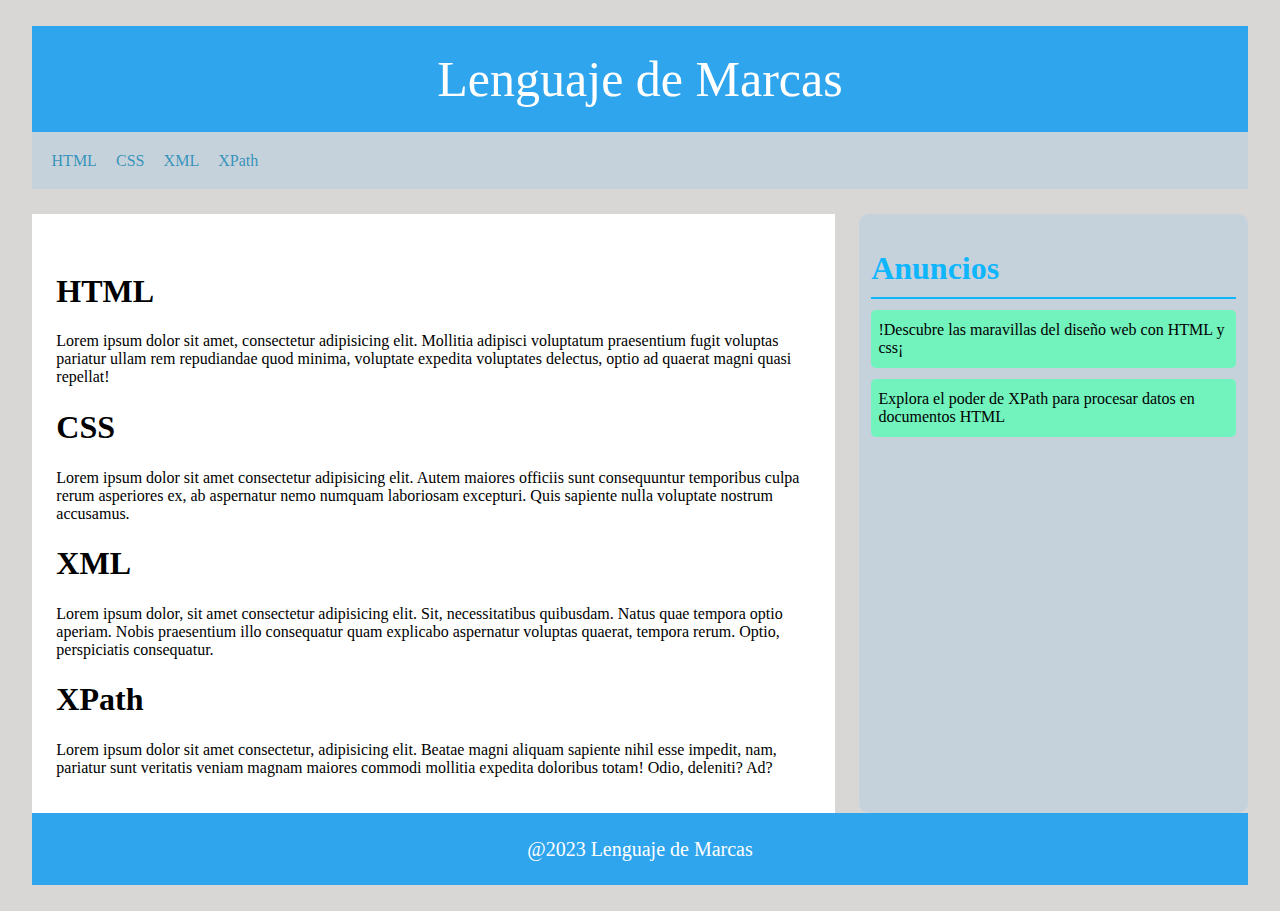
<file: index.html>
<!DOCTYPE html>
<html lang="en">
<head>
    <meta charset="UTF-8">
    <meta http-equiv="X-UA-Compatible" content="IE=edge">
    <meta name="viewport" content="width=device-width, initial-scale=1.0">
    <link rel="stylesheet" href="style.css">
    <title>Lenguaje</title>
</head>
<body>
    <header>Lenguaje de Marcas</header>
    <nav>
        <ul class="navigation">
            <li><a href="#">HTML</a></li>
            <li><a href="#">CSS</a></li>
            <li><a href="#">XML</a></li>
            <li><a href="#">XPath</a></li>
        </ul>
    </nav>
    <div class="box0">
        <div class="box1">
            <h1>HTML</h1>
            <p>Lorem ipsum dolor sit amet, consectetur adipisicing elit. Mollitia adipisci voluptatum praesentium fugit voluptas pariatur ullam rem repudiandae quod minima, voluptate expedita voluptates delectus, optio ad quaerat magni quasi repellat!</p>
            <h1>CSS</h1>
            <p>Lorem ipsum dolor sit amet consectetur adipisicing elit. Autem maiores officiis sunt consequuntur temporibus culpa rerum asperiores ex, ab aspernatur nemo numquam laboriosam excepturi. Quis sapiente nulla voluptate nostrum accusamus.</p>
            <h1>XML</h1>
            <p>Lorem ipsum dolor, sit amet consectetur adipisicing elit. Sit, necessitatibus quibusdam. Natus quae tempora optio aperiam. Nobis praesentium illo consequatur quam explicabo aspernatur voluptas quaerat, tempora rerum. Optio, perspiciatis consequatur.</p>
            <h1>XPath</h1>
            <p>Lorem ipsum dolor sit amet consectetur, adipisicing elit. Beatae magni aliquam sapiente nihil esse impedit, nam, pariatur sunt veritatis veniam magnam maiores commodi mollitia expedita doloribus totam! Odio, deleniti? Ad?</p>
        </div>
        <div class="box2">
            <section>
                <h1>Anuncios</h1>
                <p>!Descubre las maravillas del diseño web con HTML y css¡</p>
                <p>Explora el poder de XPath para procesar datos en documentos HTML</p>
            </section>
        </div>
    </div>
    <footer>@2023 Lenguaje de Marcas</footer>
</body> 
</html>
</file>
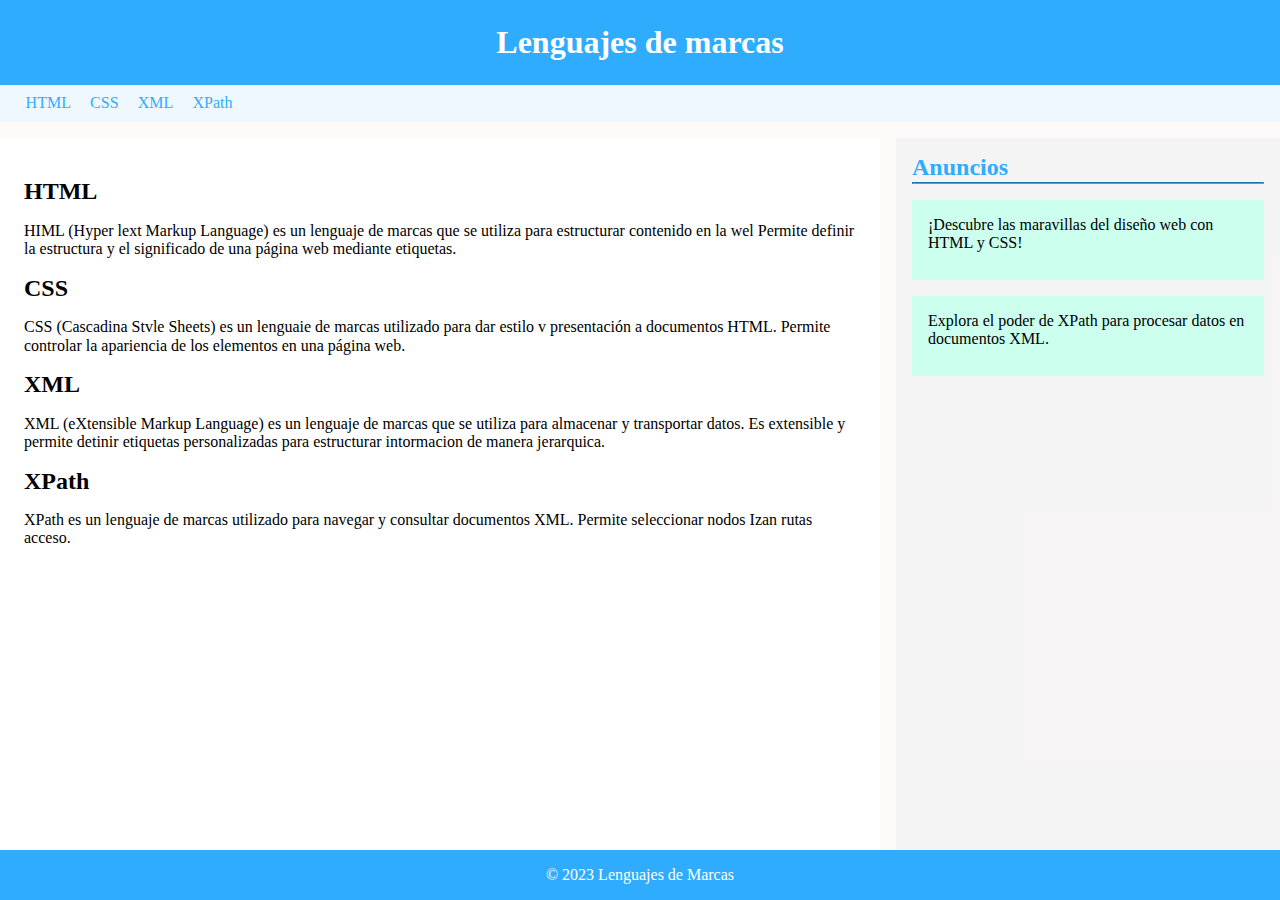
<file: concha/index.html>
<!DOCTYPE html>
<html lang="en">
  <head>
    <meta charset="UTF-8" />
    <meta name="viewport" content="width=device-width, initial-scale=1.0" />
    <link rel="stylesheet" href="./styles/reset.css" />
    <link rel="stylesheet" href="./styles/style.css" />
    <title>Ejercicio maquetación</title>
  </head>
  <body>
    <header class="header">
      <h1 class="header__title">Lenguajes de marcas</h1>
    </header>
    <nav>
      <ul class="menu">
        <li class="menu__item">HTML</li>
        <li class="menu__item">CSS</li>
        <li class="menu__item">XML</li>
        <li class="menu__item">XPath</li>
      </ul>
    </nav>
    <main class="main">
      <section class="section__content">
        <article class="section__article">
          <h2 class="section__article-title">HTML</h2>
          <p class="section__article-text">
            HIML (Hyper lext Markup Language) es un lenguaje de marcas que se
            utiliza para estructurar contenido en la wel Permite definir la
            estructura y el significado de una página web mediante etiquetas.
          </p>
        </article>
        <article class="section__article">
          <h2 class="section__article-title">CSS</h2>
          <p class="section__article-text">
            CSS (Cascadina Stvle Sheets) es un lenguaie de marcas utilizado para
            dar estilo v presentación a documentos HTML. Permite controlar la
            apariencia de los elementos en una página web.
          </p>
        </article>
        <article class="section__article">
          <h2 class="section__article-title">XML</h2>
          <p class="section__article-text">
            XML (eXtensible Markup Language) es un lenguaje de marcas que se
            utiliza para almacenar y transportar datos. Es extensible y permite
            detinir etiquetas personalizadas para estructurar intormacion de
            manera jerarquica.
          </p>
        </article>
        <article class="section__article">
          <h2 class="section__article-title">XPath</h2>
          <p class="section__article-text">
            XPath es un lenguaje de marcas utilizado para navegar y consultar
            documentos XML. Permite seleccionar nodos Izan rutas acceso.
          </p>
        </article>
      </section>
      <aside class="aside">
        <h2 class="aside__title">Anuncios</h2>
        <hr />
        <p class="aside__text">
          ¡Descubre las maravillas del diseño web con HTML y CSS!
        </p>
        <p class="aside__text">
          Explora el poder de XPath para procesar datos en documentos XML.
        </p>
      </aside>
    </main>
    <footer class="footer">
      <span class="copy">&copy; 2023 Lenguajes de Marcas</span>
    </footer>
  </body>
</html>
</file>
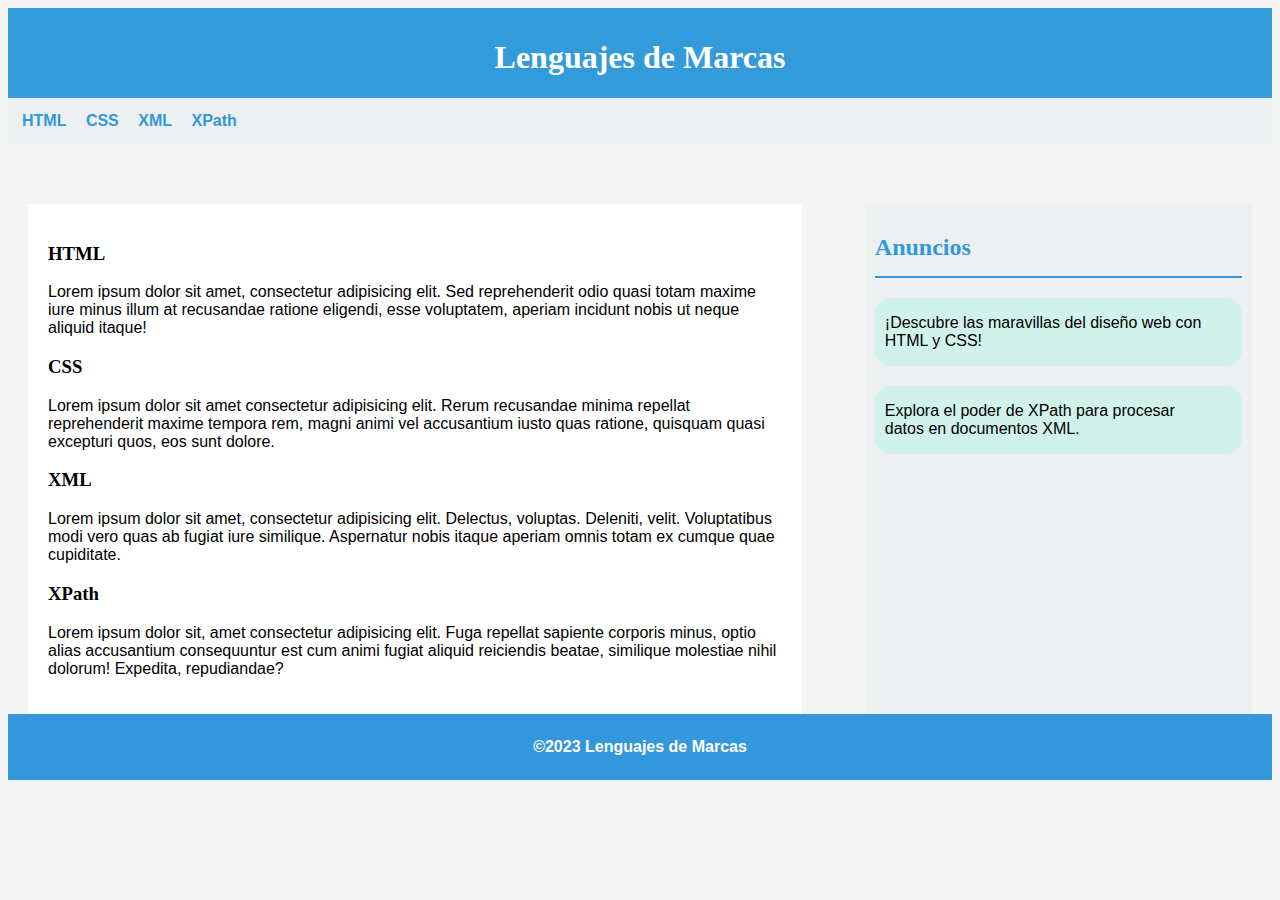
<file: fabrizio/index.html>
<!DOCTYPE html>
<html lang="en">

<head>
    <meta charset="UTF-8">
    <meta name="viewport" content="width=device-width, initial-scale=1.0">
    <title>Estructuración de Página</title>
    <link rel="preconnect" href="https://fonts.googleapis.com">
    <link rel="preconnect" href="https://fonts.gstatic.com" crossorigin>
    <link rel="stylesheet" href="./tarea.css">

</head>

<body>
    <header>
        <h1>Lenguajes de Marcas</h1>
        <nav>
            <a href="#">HTML</a>
            <a href="#">CSS</a>
            <a href="#">XML</a>
            <a href="#">XPath</a>
        </nav>
    </header>


    <div class="contenido">
        <main>
            <div>
                <h3>HTML</h3>
                <div>Lorem ipsum dolor sit amet, consectetur adipisicing elit. Sed reprehenderit odio quasi totam maxime
                    iure minus illum at recusandae ratione eligendi, esse voluptatem, aperiam incidunt nobis ut neque
                    aliquid itaque!</div>
            </div>
            <div>
                <h3>CSS</h3>
                <p>Lorem ipsum dolor sit amet consectetur adipisicing elit. Rerum recusandae minima repellat
                    reprehenderit
                    maxime tempora rem, magni animi vel accusantium iusto quas ratione, quisquam quasi excepturi quos,
                    eos
                    sunt dolore.</p>
            </div>
            <div>
                <h3>XML</h3>
                <p>Lorem ipsum dolor sit amet, consectetur adipisicing elit. Delectus, voluptas. Deleniti, velit.
                    Voluptatibus modi vero quas ab fugiat iure similique. Aspernatur nobis itaque aperiam omnis totam ex
                    cumque quae cupiditate.</p>
            </div>
            <div>
                <h3>XPath</h3>
                <p>Lorem ipsum dolor sit, amet consectetur adipisicing elit. Fuga repellat sapiente corporis minus,
                    optio
                    alias accusantium consequuntur est cum animi fugiat aliquid reiciendis beatae, similique molestiae
                    nihil
                    dolorum! Expedita, repudiandae?</p>
            </div>
        </main>

        <aside>
            <h2>Anuncios</h2>
            <div class="anuncios">
                <div class="anuncio">
                    <p>¡Descubre las maravillas del diseño web con <br> HTML y CSS!</p>
                </div>
                <div class="anuncio">
                    <p>Explora el poder de XPath para procesar <br>datos en documentos XML.</p>
                </div>
            </div>
        </aside>
    </div>
    <footer>
        <p> ©2023 Lenguajes de Marcas</p>
    </footer>
</body>

</html>
</file>
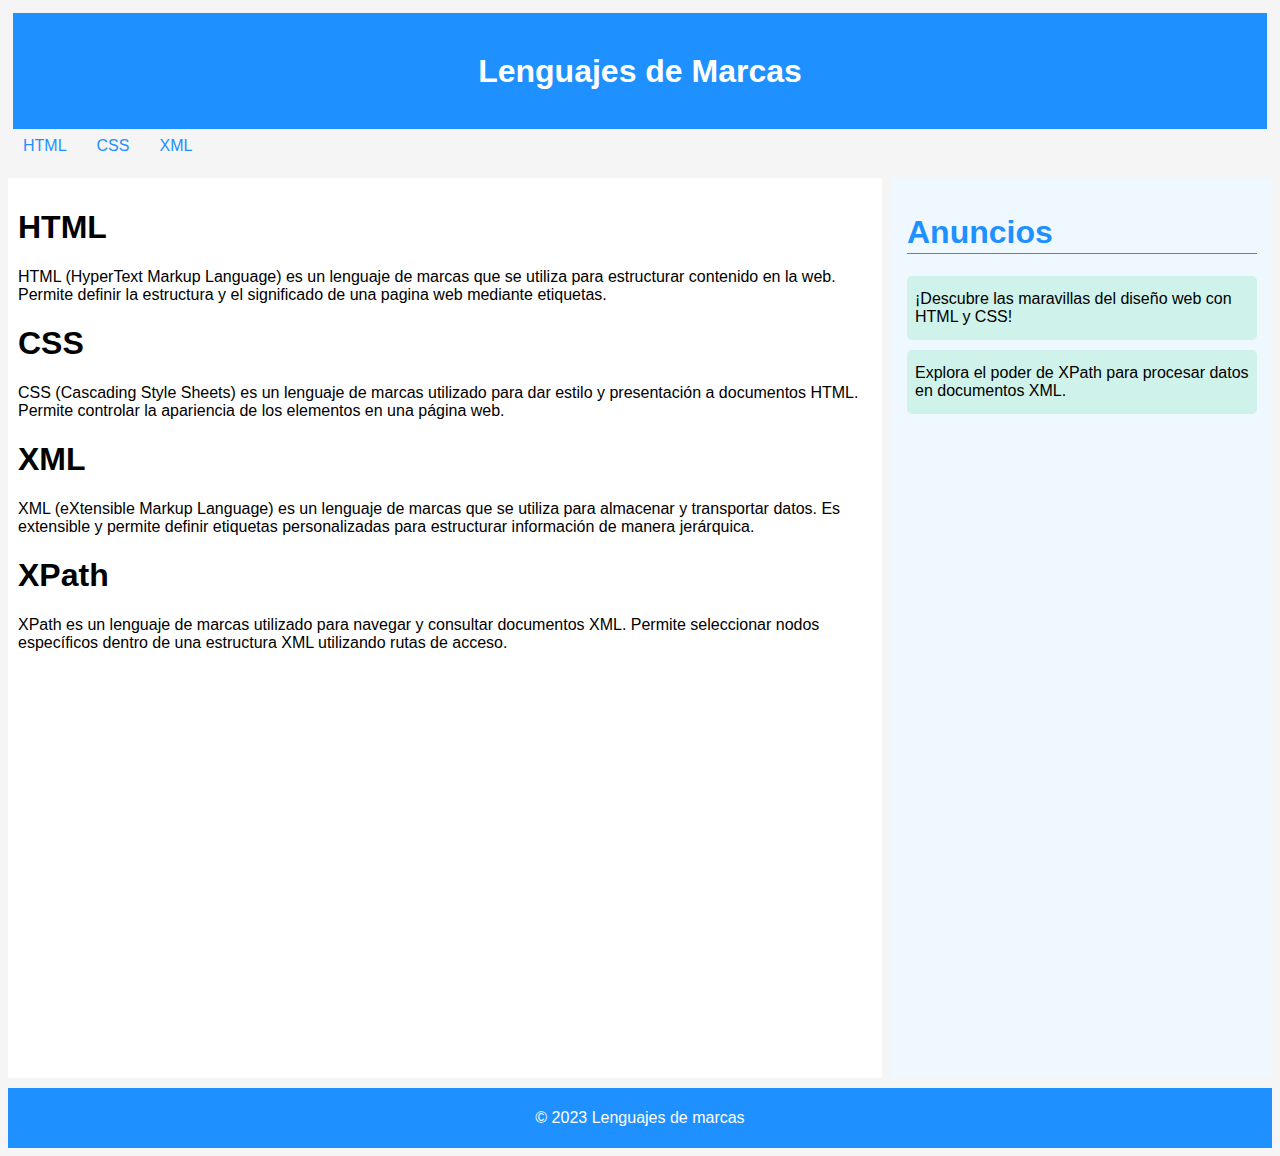
<file: Ivan/index.html>
<!DOCTYPE html>
<html lang="en">
<head>
    <meta charset="UTF-8">
    <meta name="viewport" content="width=device-width, initial-scale=1.0">
    <title>Document</title>
    <link rel="stylesheet" href="styles.css">
    <link rel="stylesheet" href="header.css">
</head>
<body>
    <header>
        <section>
            <h1>Lenguajes de Marcas</h1>
        </section>
        <nav>
            <ul>
                <li><a href="">HTML</a></li>
                <li><a href="">CSS</a></li>
                <li><a href="">XML</a></li>
            </ul>
        </nav>
    </header>
    <main>
        <section>
            <article>
                <h1>HTML</h1>
                <p>
                    HTML (HyperText Markup Language) es un lenguaje de marcas que se utiliza para estructurar contenido en la web.
                    Permite definir la estructura y el significado de una pagina web mediante etiquetas.
                </p>
                <h1>CSS</h1>
                <p>
                    CSS (Cascading Style Sheets) es un lenguaje de marcas utilizado para dar estilo y presentación a documentos
                    HTML. Permite controlar la apariencia de los elementos en una página web.
                </p>
                <h1>XML</h1>
                <p>
                    XML (eXtensible Markup Language) es un lenguaje de marcas que se utiliza para almacenar y transportar datos. Es
                    extensible y permite definir etiquetas personalizadas para estructurar información de manera jerárquica.
                </p>
                <h1>XPath</h1>
                <p>
                    XPath es un lenguaje de marcas utilizado para navegar y consultar documentos XML. Permite seleccionar nodos
                    específicos dentro de una estructura XML utilizando rutas de acceso.
                </p>
            </article>
        </section>
        <aside id="anuncios">
            <h1>Anuncios</h1>
            <section>
                <article>
                    <p>¡Descubre las maravillas del diseño web con HTML y CSS!</p>
                </article>
                <article>
                    <p>Explora el poder de XPath para procesar datos en documentos XML.</p>
                </article>
            </section>
        </aside>
    </main>
    <footer>
        <p>&copy; 2023 Lenguajes de marcas</p>
    </footer>
</body>
</html>
</file>
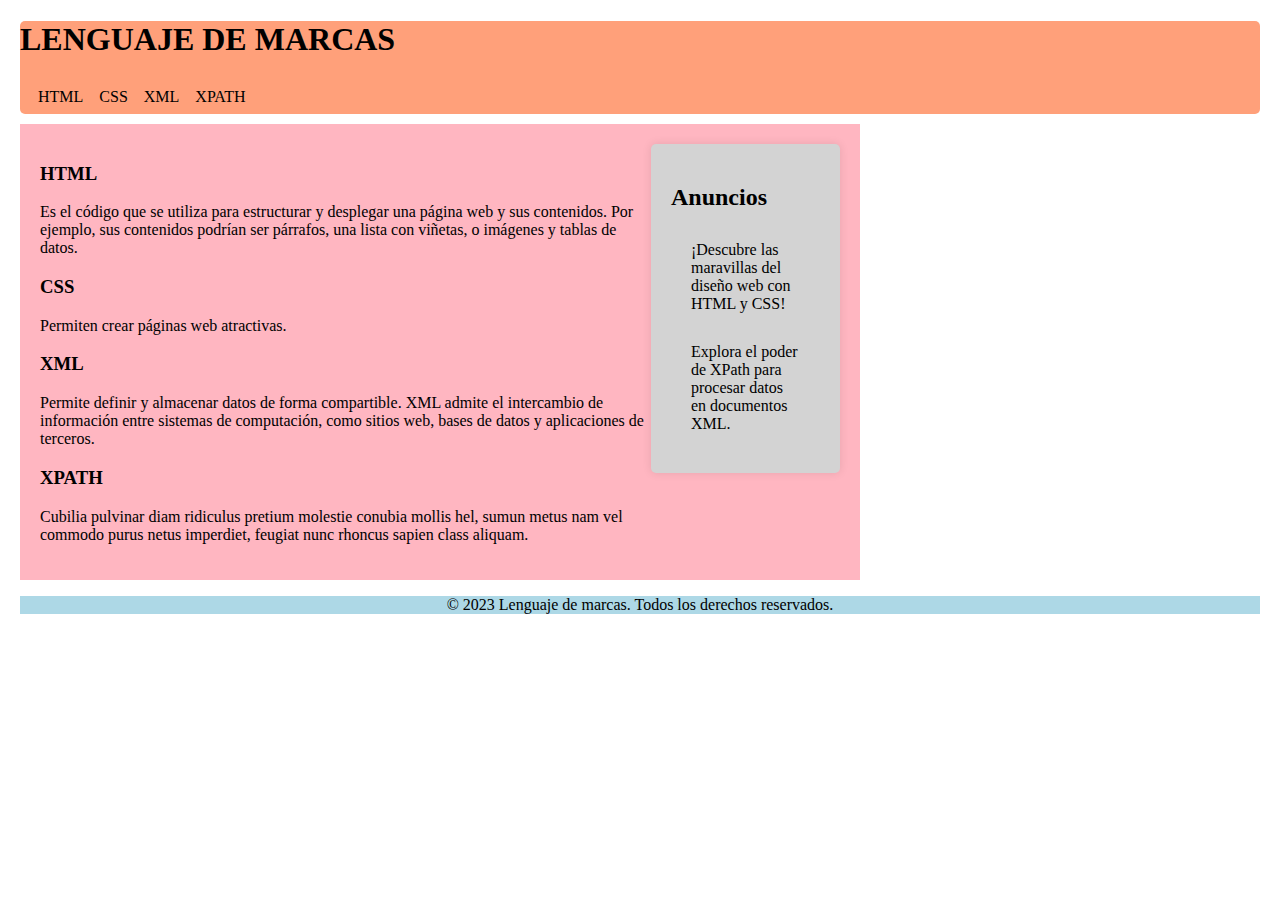
<file: Jony/index.html>
<!DOCTYPE html>
<html lang="es">
  <!DOCTYPE html>
  <html lang="es">
  
  <head>
      <meta charset="UTF-8">
      <meta name="viewport" content="width=device-width, initial-scale=1.0">
      <link rel="stylesheet" href="estilos.css">
      <title>Título de tu página</title>
      <!-- Aquí puedes incluir enlaces a tus hojas de estilo CSS u otros recursos -->
  </head>
  
  <body>
  
      <!-- Encabezado de la página -->
      <header>
          <h1>LENGUAJE DE MARCAS</h1>
          <nav>
            <li> HTML </li>
            <li> CSS</li>
            <li>XML</li>
            <li>XPATH</li>
          </nav>
          <!-- Puedes agregar más elementos al header según tus necesidades -->
      </header>
  
      <!-- Contenido principal de la página -->
          
     
     <main>
  
          <!-- Sección 1 -->
          <section class="contenido">
              
              <article>
                  <h3>HTML</h3>
                  <p>Es el código que se utiliza para estructurar y desplegar una página web y sus contenidos. Por ejemplo, sus contenidos podrían ser párrafos, una lista con viñetas, o imágenes y tablas de datos.</p>
              </article>
  
              <article>
                  <h3>CSS</h3>
                  <p>Permiten crear páginas web atractivas.</p>
              </article>

              <article>
                <h3>XML</h3>
                <p>Permite definir y almacenar datos de forma compartible. XML admite el intercambio de información entre sistemas de computación, como sitios web, bases de datos y aplicaciones de terceros.</p>
            </article>

            <article>
                <h3>XPATH</h3>
                <p>Cubilia pulvinar diam ridiculus pretium molestie conubia mollis hel, sumun metus nam vel commodo purus netus imperdiet, feugiat nunc rhoncus sapien class aliquam.</p>
            </article>

              <!-- Puedes agregar más artículos y contenido según tus necesidades -->
          </section>
      
          
  
      <!-- Barra lateral a la derecha -->
      <aside>
          <h2>Anuncios</h2>
          <!-- Puedes agregar contenido adicional aquí -->
          
          <section>
                <article class="publi">¡Descubre las maravillas del diseño web con HTML y CSS!</article>
                
                <article class="publi">Explora el poder de XPath para procesar datos en documentos XML.</article>
          </section>
      </aside>
    </main>

  
      <!-- Pie de página -->
      <footer>
          <p>&copy; 2023 Lenguaje de marcas. Todos los derechos reservados.</p>
          <!-- Puedes agregar más contenido al pie de página según tus necesidades -->
      </footer>
  
  </body>
  
  </html>
</file>
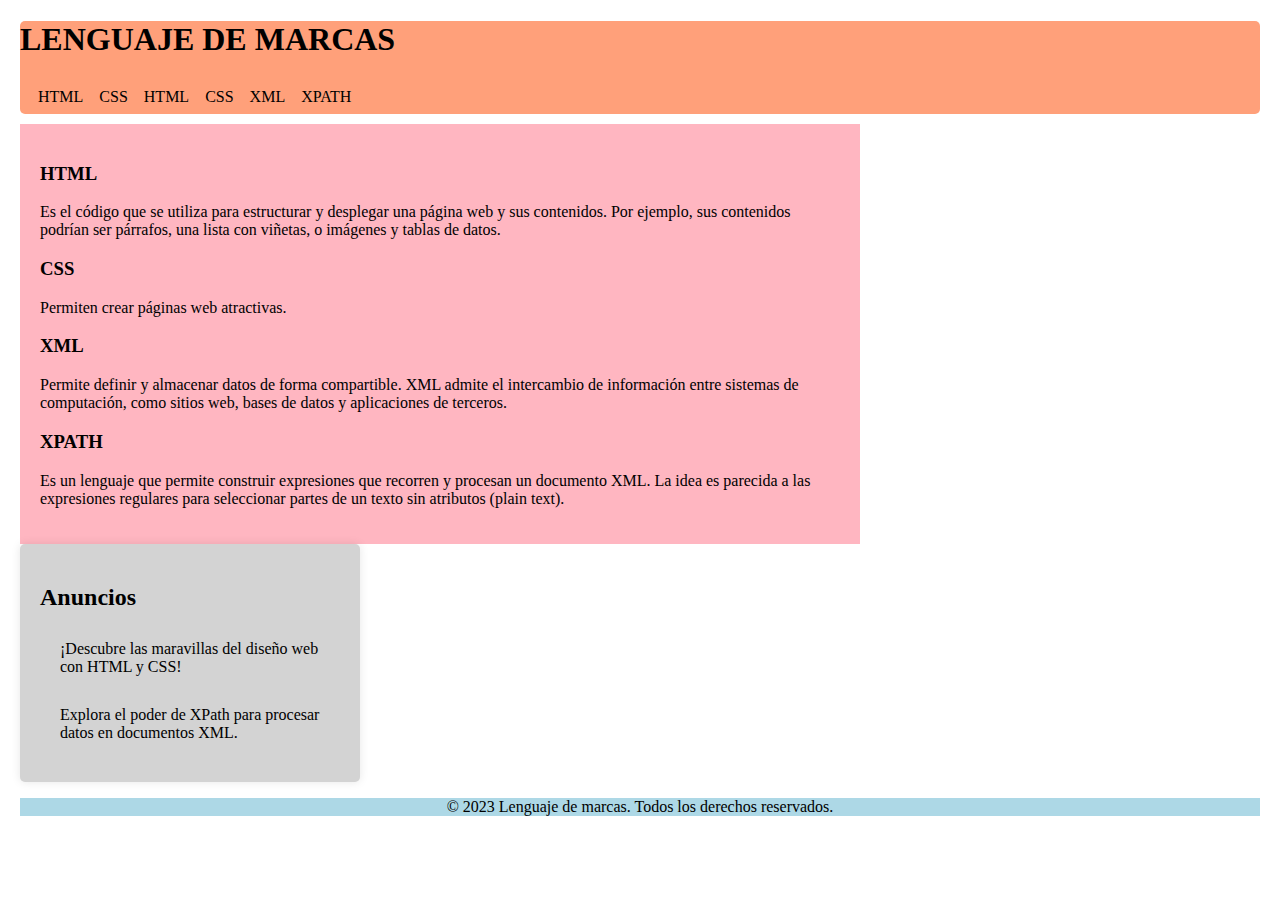
<file: Nico/index.html>
<!DOCTYPE html>
  <html lang="es">
  
  <head>
      <meta charset="UTF-8">
      <meta name="viewport" content="width=device-width, initial-scale=1.0">
      <link rel="stylesheet" href="estilos.css">
      <title>Título de tu página</title>
      <!-- Aquí puedes incluir enlaces a tus hojas de estilo CSS u otros recursos -->
  </head>
  
  <body>
  <div class= "container">
      <!-- Encabezado de la página -->
      <header>
          <h1>LENGUAJE DE MARCAS</h1>
          <nav>
            <li>HTML</li>
            <li>CSS</li>
            <li> HTML </li>
            <li> CSS</li>
            <li>XML</li>
            <li>XPATH</li>
          </nav>
          <!-- Puedes agregar más elementos al header según tus necesidades -->
      </header>
  
      <!-- Contenido principal de la página -->
          
     
      <main>
          <!-- Sección 1 -->
          <section class="contenido">
              
              <article>
                  <h3>HTML</h3>
                  <p>Es el código que se utiliza para estructurar y desplegar una página web y sus contenidos. Por ejemplo, sus contenidos podrían ser párrafos, una lista con viñetas, o imágenes y tablas de datos.</p>
              </article>
  
              <article>
                  <h3>CSS</h3>
                  <p>Permiten crear páginas web atractivas.</p>
              </article>
              <article>
                <h3>XML</h3>
                <p>Permite definir y almacenar datos de forma compartible. XML admite el intercambio de información entre sistemas de computación, como sitios web, bases de datos y aplicaciones de terceros.</p>
            </article>

            <article>
                <h3>XPATH</h3>
                <p>Es un lenguaje que permite construir expresiones que recorren y procesan un documento XML. La idea es parecida a las expresiones regulares para seleccionar partes de un texto sin atributos (plain text).</p>
            </article>

              <!-- Puedes agregar más artículos y contenido según tus necesidades -->
          </section>
      </main>
    <!-- Barra lateral a la derecha -->
      <aside>
        <h2>Anuncios</h2>
        <!-- Puedes agregar contenido adicional aquí -->
        
        <section>
              <article class="publi">¡Descubre las maravillas del diseño web con HTML y CSS!</article>
              
              <article class="publi">Explora el poder de XPath para procesar datos en documentos XML.</article>
        </section>
      </aside>
    </main>

  
      <!-- Pie de página -->
      <footer>
          <p>&copy; 2023 Lenguaje de marcas. Todos los derechos reservados.</p>
          <!-- Puedes agregar más contenido al pie de página según tus necesidades -->
      </footer>
  
  </body>
  
  </html>
</file>
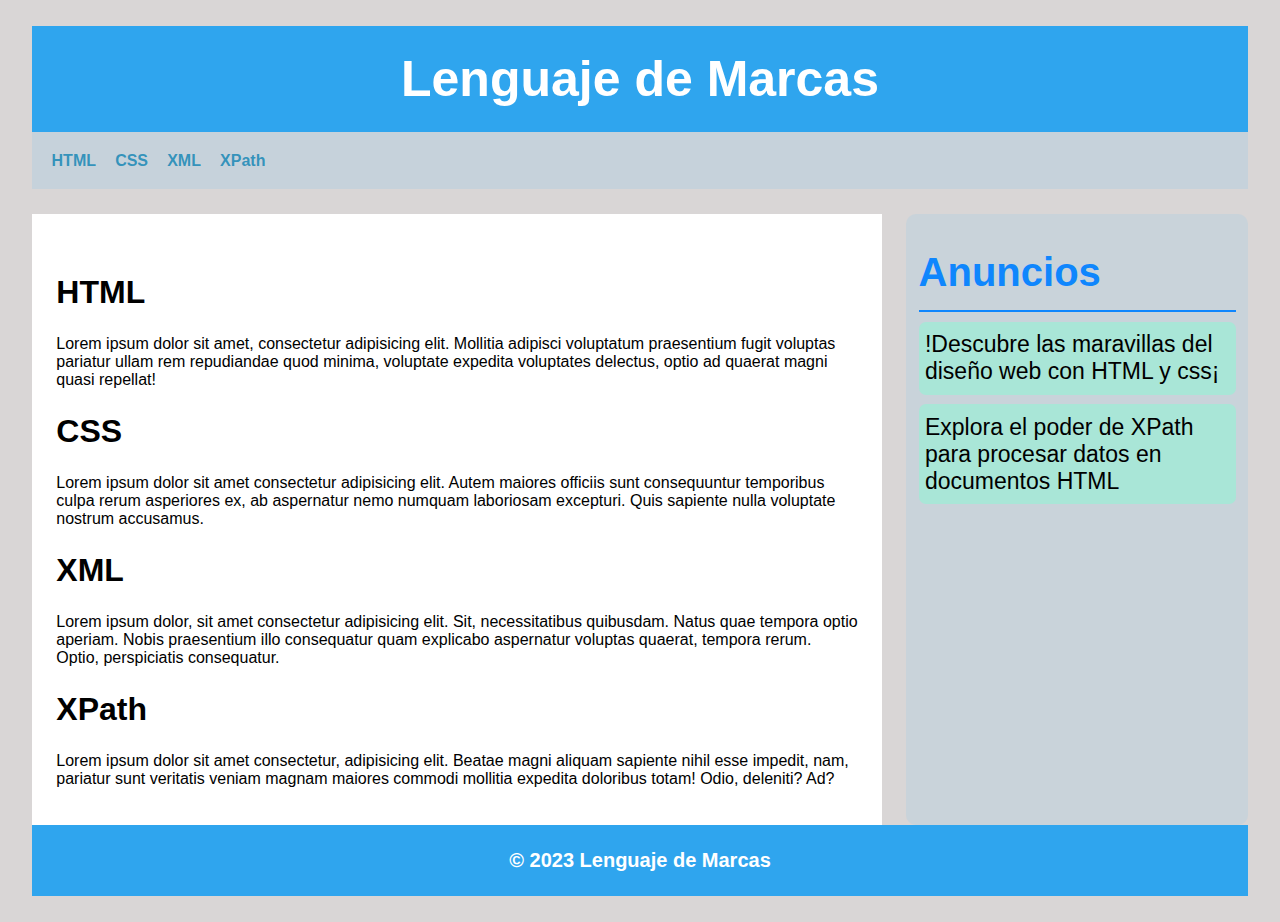
<file: valentino/index.html>
<!DOCTYPE html>
<html lang="en">
<head>
    <meta charset="UTF-8">
    <meta http-equiv="X-UA-Compatible" content="IE=edge">
    <meta name="viewport" content="width=device-width, initial-scale=1.0">
    <link rel="stylesheet" href="style.css">
    <title>Lenguaje</title>
</head>
<body>
    <header>Lenguaje de Marcas</header>
    <nav>
        <ul class="navigation">
            <li><a href="#">HTML</a></li>
            <li><a href="#">CSS</a></li>
            <li><a href="#">XML</a></li>
            <li><a href="#">XPath</a></li>
        </ul>
    </nav>
    <div class="box0">
        <div class="box1">
            <h1>HTML</h1>
            <p>Lorem ipsum dolor sit amet, consectetur adipisicing elit. Mollitia adipisci voluptatum praesentium fugit voluptas pariatur ullam rem repudiandae quod minima, voluptate expedita voluptates delectus, optio ad quaerat magni quasi repellat!</p>
            <h1>CSS</h1>
            <p>Lorem ipsum dolor sit amet consectetur adipisicing elit. Autem maiores officiis sunt consequuntur temporibus culpa rerum asperiores ex, ab aspernatur nemo numquam laboriosam excepturi. Quis sapiente nulla voluptate nostrum accusamus.</p>
            <h1>XML</h1>
            <p>Lorem ipsum dolor, sit amet consectetur adipisicing elit. Sit, necessitatibus quibusdam. Natus quae tempora optio aperiam. Nobis praesentium illo consequatur quam explicabo aspernatur voluptas quaerat, tempora rerum. Optio, perspiciatis consequatur.</p>
            <h1>XPath</h1>
            <p>Lorem ipsum dolor sit amet consectetur, adipisicing elit. Beatae magni aliquam sapiente nihil esse impedit, nam, pariatur sunt veritatis veniam magnam maiores commodi mollitia expedita doloribus totam! Odio, deleniti? Ad?</p>
        </div>
        <div class="box2">
            <section>
                <h1>Anuncios</h1>
                <p>!Descubre las maravillas del diseño web con HTML y css¡</p>
                <p>Explora el poder de XPath para procesar datos en documentos HTML</p>
            </section>
        </div>
    </div>
    <footer>© 2023 Lenguaje de Marcas</footer>
</body> 
</html>
</file>
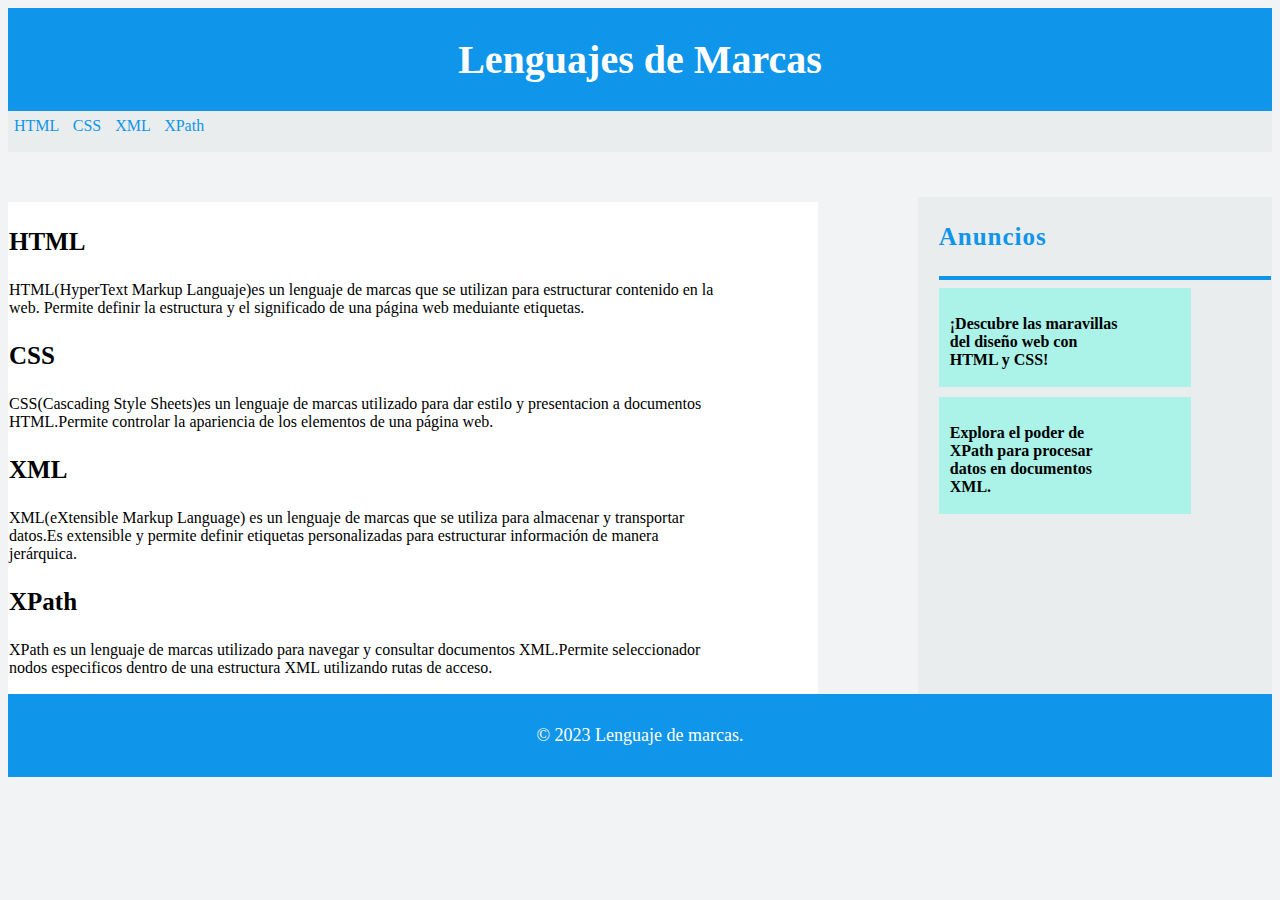
<file: Joan/Maquetacion.html>
<!DOCTYPE html>
<html lang="en">
<head>
    <meta charset="UTF-8">
   <meta name="viewport" content="width=device-width, initial-scale=1.0">
   <link rel="stylesheet" href="estiloMaquetacion.css">
    <title>Maquetacion </title>
</head>
<body>
    <header>
        <h1 class="letra">Lenguajes de Marcas</h1>
       
    </header>

    <nav class="espacioNav">
           
       <div>
        <p class="pHeader">HTML CSS XML XPath</p>
       </div>
        

        

    </nav>
    <div>
 
        <main>
        <section class="separacionColor">
            <article>
                <p class="pArticle"><b>HTML</b></p>
                <p>HTML(HyperText Markup Languaje)es un lenguaje de marcas que se utilizan para estructurar contenido en la web.
                Permite definir la estructura y el significado de una página web meduiante etiquetas.
                </p>
            </article>

       <article>
            <p class="pArticle"><b>CSS</b></p>
            <p>CSS(Cascading Style Sheets)es un lenguaje de marcas utilizado para dar estilo y presentacion a documentos
                HTML.Permite controlar la apariencia de los elementos de una página web.
            </p>
       </article>

       <article>
            <p class="pArticle"><b>XML</b></p>
            <p>XML(eXtensible Markup Language) es un lenguaje de marcas que se utiliza para almacenar y transportar datos.Es
                extensible y permite definir etiquetas personalizadas para estructurar información de manera jerárquica.
            </p>
       </article>

        <article>
            <p class="pArticle"><b>XPath</b></p>
            <p>XPath es un lenguaje de marcas utilizado para navegar y consultar documentos XML.Permite seleccionador nodos 
                especificos dentro de una estructura XML utilizando rutas de acceso.
            </p>
        </article>
     </section>
        
            <aside>
                <div class="divAnuncio">
                    <p class="pAnuncio"><b>Anuncios</b></p>
                    <hr>
                </div>

                <div class="divAside">
                    <p class="pAside"><b>¡Descubre las maravillas del diseño web con 
                    HTML y CSS!</b></p>
                </div>
                <div class="divAside2">
                    <p class="pAside"><b>Explora el poder de XPath para procesar
                    datos en documentos XML.</b>
                    </p>
                </div>
        
            </aside>
        
        </main>
        <footer>
            <p class="pFooter">&copy; 2023 Lenguaje de marcas.</p>
        </footer>
    </div>
   
    
</body>
</html>
</file>
<file: style.css>
*{
    box-sizing: border-box;
    margin: 0;
}
body
{
    margin: 2% 2.5%;
    background-color: rgba(174, 169, 169, 0.474);
}
header,footer
{
    background-color: rgb(47, 165, 238);
    height: 5%;
    width: 100%;
    color: white;
}
header
{
    font-size: 50px;
    padding: 2% 0;
    text-align: center;
}
footer
{
    font-size: 20px;
    padding: 2% 0;
    text-align: center;
}
nav ul li a
{
    color: rgba(49, 145, 186, 0.983);
}
.navigation
{
    display: flex;
    justify-content: left;
    align-items: center;
    gap: 0px;
    list-style: none;
    background-color: rgba(123, 194, 238, 0.197);
    padding: 10px;
}
.navigation li
{
    padding: 0.8%;
}
.navigation li:hover
{
    background-color: aqua;
}
.navigation li a
{
    text-decoration: none;
}
.box0
{
    display: flex;
    margin: 2% 0 0 0;
}
.box1
{
    background-color: white;
    margin: 0% 2% 0 0;
    width: 80%;
    padding: 3% 2%;
}
.box1 h1
{
    margin: 3% 0;
}

.box2
{
    background-color: rgba(123, 194, 238, 0.197);   
    padding: 3% 1%;
    border-radius: 10px;
}
.box2 h1
{
    border-bottom: 2px solid rgb(15, 182, 253);
    color: rgb(15, 182, 253);
    padding-bottom: 10px;
}
.box2 p
{
    background-color: rgba(98, 248, 183, 0.845);
    padding: 3% 2%;
    margin: 3% 0 3% 0;
    border-radius: 5px;
}
</file>
<file: concha/styles/style.css>
body {
  background-color: #fcf9f9;
  display: flex;
  flex-direction: column;
  min-height: 100vh;
}

.header {
  background-color: rgb(48, 172, 255);
  text-align: center;
  padding: 1.5rem;
  color: white;
}

/* .header__wrapper {
  margin-left: auto;
  margin-right: auto;
  max-width: 75%;
  width: 43rem;
} */

.header__title {
  margin: 0;
}

nav {
  background-color: aliceblue;
  color: rgb(48, 172, 255);
  padding-left: 1rem;
  
}

/* .nav__wrapper {
  margin-left: 0.5rem;
  margin-right: auto;
  max-width: 75%;
  width: 43rem;
} */


.menu {
  display: flex;
  justify-content: flex-start;
  align-items: center;
}

.menu__item {
  padding: 0.6rem;
}

/* .section__wrapper {
  margin-left: 1rem;
  max-width: 100%;
  width: 43rem;
} */

.main {
  display: flex;
  flex-grow: 1;
  margin-top: 1rem;
}
.section__content {
background-color: white;
width: 100%;
max-width: 70%;
padding: 1.5rem;
margin-right: 1rem;
}

.section__article-title {
  margin-bottom: 1rem;
  margin-top: 1rem;
}

.aside {
  width: 100%;
  max-width: 30%;
  background-color: #eeeeee74;
  padding: 1rem;
}

.aside__title {
  color: rgb(48, 172, 255);
}

hr {
  border-color: rgb(48, 172, 255)
}

.aside__text {
  display: inline-block;
  height: 5rem;
  background-color: rgb(204, 255, 238);
  margin-top: 1rem;
  padding: 1rem;
}







.footer {
  background-color: rgb(48, 172, 255);
  text-align: center;
  padding: 1rem;
  color: white;
}
</file>
<file: fabrizio/tarea.css>
body {
    background-color: #f4f4f4;
    font-family: "Raleway", sans-serif;
  }
  
  h1,
  h2,
  h3 {
    font-family: "Playfair Display", serif;
  }
  
  /* ---HEADER--- */
  
  header {
    background-color: #349bda;
    padding-top: 10px;
    margin-bottom: 40px;
  }
  header h1 {
    color: white;
    text-align: center;
  }
  
  nav {
    padding: 14px;
    height: 40%;
    background-color: #ecf0f1;
  }
  nav a {
    font-weight: 700;
    margin-right: 15px;
    text-decoration: none;
    color: #3398db;
  }
  
  /* --- CONTENIDO --- */
  div.contenido {
    display: flex;
    justify-content: space-between;
    padding: 20px;
    padding-bottom: 0;
  }
  
  main {
    background-color: white;
    width: 60%;
    padding: 20px;
  }
  
  aside {
    background-color: #ecf0f1;
    width: 30%;
    padding: 10px;
  }
  aside h2 {
    padding-bottom: 15px;
    color: #3398db;
    border-bottom: 2px solid #3398db;
  }
  
  .anuncios {
    display: grid;
    grid-template-rows: 1fr, 1fr;
    gap: 20px;
  }
  
  .anuncio {
    background-color: #d1f2eb;
    text-align: left;
    border-radius: 1rem;
  }
  
  .anuncio p {
    padding-left: 10px;
  }
  
  /* --- FOOTER ---- */
  footer {
    background-color: #3398db;
    padding: 8px;
  }
  
  footer p {
    font-weight: 700;
    color: white;
    text-align: center;
  }
</file>
<file: Ivan/styles.css>
:root {
    --gap: 10px;
}

body {
    background-color: whitesmoke;
    display: flex;
    flex-direction: column;
    margin: 8px;
    gap: var(--gap);
    font-family: Arial, Helvetica, sans-serif;
}

main {
    display: grid;
    grid-template-columns: 1fr 380px;
    min-height: 100svh;
    gap: var(--gap);
}

main > section {
    grid-column: 1 span 2 ;
    background-color: white;
    padding: 10px;
}

aside {
    background-color: aliceblue;
    grid-column: 2 span 3;
    padding: 15px;
    
}

#anuncios h1 {
    color: dodgerblue;
    border-bottom: 1px solid dodgerblue;
    padding-bottom: 2px;
}

#anuncios article {
    background-color: hsl(167, 56%, 88%);
    padding: 8px;
    margin-block: 10px;
    border-radius: 5px;
}

#anuncios article p {
    margin-block: 6px;
}

footer {
    height: 60px;
    background-color: dodgerblue;
    color: white;
    
    display: grid;
    place-items: center;
}
</file>
<file: Ivan/header.css>
header {
    height: 150px;
    padding: 5px;
    display: grid;
    grid-template-columns: 1fr;
    grid-template-rows: 1fr auto;
    justify-content: space-between;
}

header section {
    grid-row: 1 / 2;
    background-color: dodgerblue;
    color: white;
    
    display: grid;
    place-items: center;
}

header h1 {
    font-size: xx-large;
}

nav {
    grid-row: 2 / 3;
    display: flex;
    flex-direction: column;
    justify-content: space-between;
    align-items: start;
}

nav ul {
    all:unset;
    list-style: none;
    display: flex;
    flex-direction: row;
    gap: 10px;
}

nav ul li {
    border-radius: 40px;
    color:dodgerblue;
    padding: 8px;
    padding-inline: 10px;
}

nav a {
    all: unset;
    user-select: non;
}

nav a:hover {
    cursor: pointer;
}
</file>
<file: Jony/estilos.css>
header{
    background-color: lightsalmon;
    border-radius: 5px;
    border-color: lightgrey;
    border: 5px;
  }
  nav{
    display: flex;
    padding:20px, 5px, 10px, 5px;
    margin: 10px;
  }
  
  li{
    list-style: none;
    padding: 20px, 5px, 10px, 5px;
    margin: 8px  ;
  }
  
  aside{
   
    width: 300px;
    position: relative;
    top: 0;
    right: 0;
    height: 50%;
    background-color: lightgray;
    padding: 20px;
    box-shadow: 0 0 10px rgba(0,0,0,0.1);
    border-radius: 5px;
    border: 1px;
    
  }
  .publi{
    margin: 10px;
    padding: 10px;
    border-radius: 5px;
    border-color: black;
    border: 5px;
  
  }  
  
  body{
    margin:20px ;
    padding: 5px, 20px, 10px, 5px;
  }
  
  main {
    display: flex;
    flex-direction: row;
    /*flex: 1; /* El contenido principal tomará todo el espacio restante */
    max-width: 800px; /* Puedes ajustar el ancho máximo según tus necesidades */
    padding: 20px;
    background-color: lightpink;
    
  }
  
  
  
  footer{
    text-align: center;
    background-color: lightblue;
  }
  aside article{
    border: 5px;
    border-color: gray;
  }
</file>
<file: Nico/estilos.css>
header{
  background-color: lightsalmon;
  border-radius: 5px;
  border-color: lightgrey;
  border: 5px;
}
nav{
  display: flex;
  padding:20px, 5px, 10px, 5px;
  margin: 10px;
}

li{
  list-style: none;
  padding: 20px, 5px, 10px, 5px;
  margin: 8px  ;
}

aside{
 
  width: 300px;
  position: relative;
  top: 0;
  right: 0;
  height: 50%;
  background-color: lightgray;
  padding: 20px;
  box-shadow: 0 0 10px rgba(0,0,0,0.1);
  border-radius: 5px;
  border: 1px;
  
}
.publi{
  margin: 10px;
  padding: 10px;
  border-radius: 5px;
  border-color: black;
  border: 5px;

}  

body{
  margin:20px ;
  padding: 5px, 20px, 10px, 5px;
}

main {
  display: flex;
  flex-direction: row;
  /*flex: 1; /* El contenido principal tomará todo el espacio restante */
  max-width: 800px; /* Puedes ajustar el ancho máximo según tus necesidades */
  padding: 20px;
  background-color: lightpink;
  
}



footer{
  text-align: center;
  background-color: lightblue;
}
aside article{
  border: 5px;
  border-color: gray;
}
</file>
<file: valentino/style.css>
*{
    box-sizing: border-box;
    margin: 0;
    font-family: Arial, Helvetica, sans-serif;
}
body
{
    margin: 2% 2.5%;
    background-color: rgba(174, 169, 169, 0.474);
}
header,footer
{
    background-color: rgb(47, 165, 238);
    height: 5%;
    width: 100%;
    color: white;
    font-weight: bold;
}
header
{
    font-size: 50px;
    padding: 2% 0;
    text-align: center;
}
footer
{
    font-size: 20px;
    padding: 2% 0;
    text-align: center;
}
nav ul li a
{
    color: rgba(49, 145, 186, 0.983);
    font-weight: bold;
}
.navigation
{
    display: flex;
    justify-content: left;
    align-items: center;
    gap: 0px;
    list-style: none;
    background-color: rgba(123, 194, 238, 0.197);
    padding: 10px;
}
.navigation li
{
    padding: 0.8%;
}
.navigation li:hover
{
    background-color: aqua;
}
.navigation li a
{
    text-decoration: none;
}
.box0
{
    display: flex;
    margin: 2% 0 0 0;
}
.box1
{
    background-color: white;
    margin: 0% 2% 0 0;
    width: 100%;
    padding: 3% 2%;
}
.box1 h1
{
    margin: 3% 0;
}

.box2
{
    background-color: rgba(134, 197, 236, 0.194);   
    padding: 3% 1%;
    border-radius: 10px;
    width: 40%;
}
.box2 h1
{
    border-bottom: 2px solid rgb(15, 134, 253);
    color: rgb(15, 134, 253);
    padding-bottom: 15px;
    font-size: 40px;
}
.box2 p
{
    background-color: rgba(127, 255, 212, 0.438);
    padding: 3% 2%;
    margin: 3% 0 3% 0;
    border-radius: 7px;
    font-size: 23px;
}
</file>
<file: Joan/estiloMaquetacion.css>
header{
    text-align: center;
    border:1px solid #0F95E9;
    background-color: #0F95E9;
    color:white;
    font-style: sans-serif;
    
}
.letra{
    font-size: 40px;
   
}

.espacioNav{
    padding-left: 5px;
    border:1px solid #EAEDED;

    display: flex;
    background-color: #EAEDED;
}
main{
display: flex;
flex-direction: row;
gap:100px;


}
body{
    background-color: #F2F3F4;
}
.pArticle{
    color:black;
    font-size: 25px;
    font:sans-serif;
}
.separacionColor{
    margin-top: 50px;
    border:1px solid white;
    display: block;
   background-color: white;
}
aside{
margin-top: 45px;
background-color: #EAEDED;
float:right;
border:1px solid #EAEDED ;


}
.divAside{
padding: 10px;
margin-right:80px ;
border: 1px solid #ABF2E8;
background-color: #ABF2E8;
margin-bottom: 10px;
margin-left: 20px;
padding-bottom: 1px;



}
.divAside2{
    padding: 10px;
    margin-right:80px ;
    border: 1px solid #ABF2E8;
    background-color: #ABF2E8;
    margin-left:20px;
    padding-bottom: 1px;

}
.divAnuncio{
    margin-left: 20px;

}

.pHeader{

margin-top: 5px;
word-spacing: 10px;
text-align: left; 
color:#0F95E9;

}
.pFooter{
text-align: center;
font-size:18px;
padding:5px;
color:white;

}
footer{
padding: 5px;
border:3px solid #0F95E9;
background-color: #0F95E9;
margin-bottom: 20px;

}
.pAside{
    padding-right: 60px;
}
hr{
    border:2px solid#0F95E9; 
    
}
.pAnuncio{
    font-size: 25px;
    letter-spacing: 1px;
    color:#0F95E9;
}
article{
    margin-right: 100px;
}
.divBody{
    margin-bottom: 100px;

}
</file>
